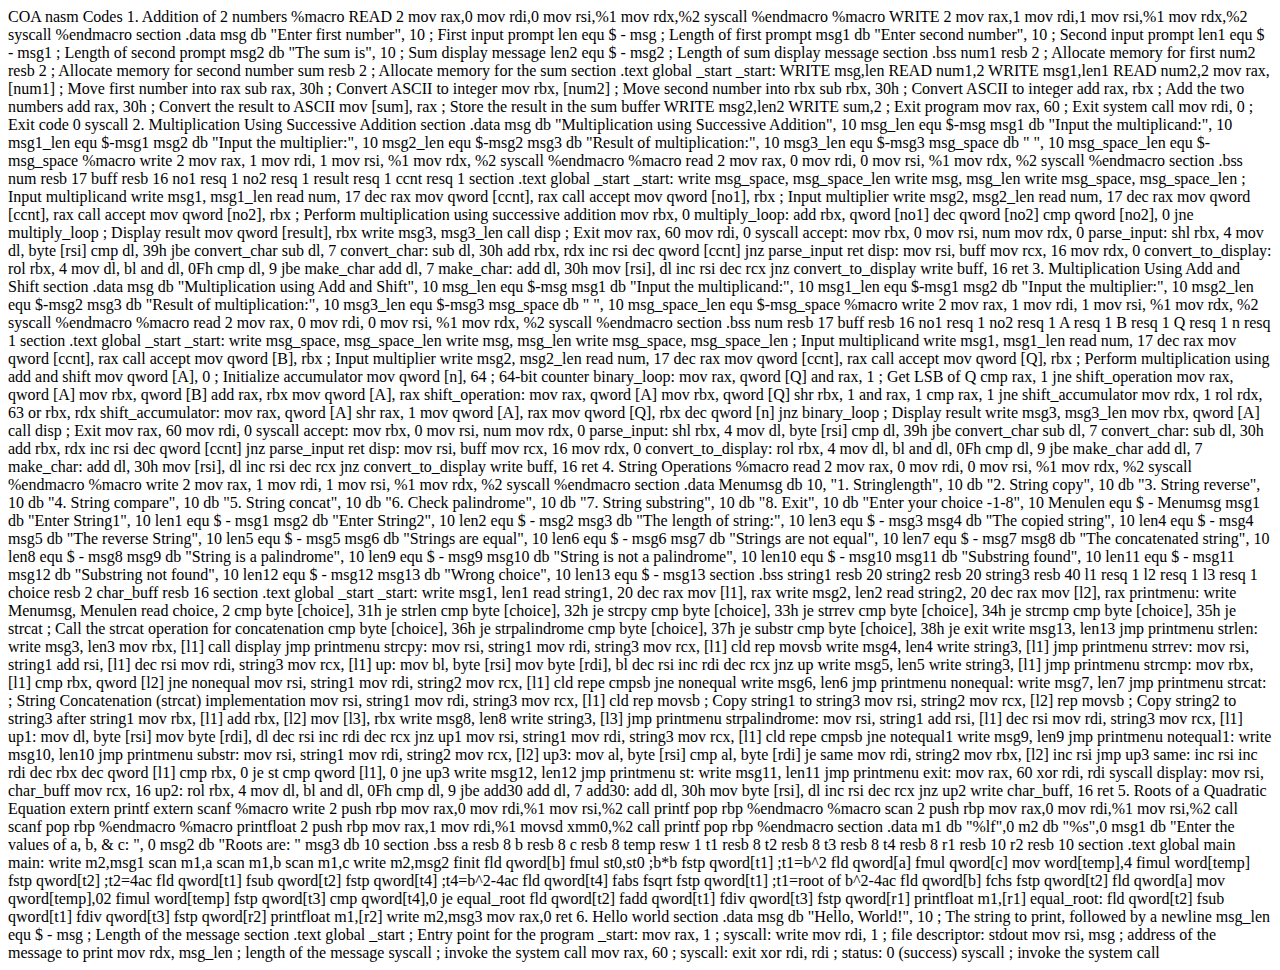
<file: index.html>
<!DOCTYPE html>
<html lang="en">
<head>
    <meta charset="UTF-8">
    <meta name="viewport" content="width=device-width, initial-scale=1.0">
    <title>Document</title>
</head>
<body>
    COA nasm Codes
1. Addition of 2 numbers
%macro READ 2
mov rax,0
mov rdi,0
mov rsi,%1
mov rdx,%2
syscall 
%endmacro
%macro WRITE 2
mov rax,1
mov rdi,1
mov rsi,%1
mov rdx,%2
syscall
%endmacro
section .data
 msg db "Enter first number", 10 ; First input prompt
 len equ $ - msg ; Length of first prompt
 msg1 db "Enter second number", 10 ; Second input prompt
 len1 equ $ - msg1 ; Length of second prompt
 msg2 db "The sum is", 10 ; Sum display message
 len2 equ $ - msg2 ; Length of sum display message
section .bss
 num1 resb 2 ; Allocate memory for first
 num2 resb 2 ; Allocate memory for second number
 sum resb 2 ; Allocate memory for the sum
section .text
global _start
_start:
 WRITE msg,len
 READ num1,2
 WRITE msg1,len1
 READ num2,2
 mov rax, [num1] ; Move first number into rax
 sub rax, 30h ; Convert ASCII to integer
 mov rbx, [num2] ; Move second number into rbx
 sub rbx, 30h ; Convert ASCII to integer
 add rax, rbx ; Add the two numbers
 add rax, 30h ; Convert the result to ASCII
 mov [sum], rax ; Store the result in the sum buffer
 WRITE msg2,len2
 WRITE sum,2
 
 ; Exit program
 mov rax, 60 ; Exit system call
 mov rdi, 0 ; Exit code 0
 syscall
2. Multiplication Using Successive Addition
section .data
msg db "Multiplication using Successive Addition", 10
msg_len equ $-msg
msg1 db "Input the multiplicand:", 10
msg1_len equ $-msg1
msg2 db "Input the multiplier:", 10
msg2_len equ $-msg2
msg3 db "Result of multiplication:", 10
msg3_len equ $-msg3
msg_space db " ", 10
msg_space_len equ $-msg_space
%macro write 2
 mov rax, 1
 mov rdi, 1
 mov rsi, %1
 mov rdx, %2
 syscall
%endmacro
%macro read 2
 mov rax, 0
 mov rdi, 0
 mov rsi, %1
 mov rdx, %2
 syscall
%endmacro
section .bss
num resb 17
buff resb 16
no1 resq 1
no2 resq 1
result resq 1
ccnt resq 1
section .text
global _start
_start:
 write msg_space, msg_space_len
 write msg, msg_len
 write msg_space, msg_space_len
 ; Input multiplicand
 write msg1, msg1_len
 read num, 17
 dec rax
 mov qword [ccnt], rax
 call accept
 mov qword [no1], rbx
 ; Input multiplier
 write msg2, msg2_len
 read num, 17
 dec rax
 mov qword [ccnt], rax
 call accept
 mov qword [no2], rbx
 ; Perform multiplication using successive addition
 mov rbx, 0
multiply_loop:
 add rbx, qword [no1]
 dec qword [no2]
 cmp qword [no2], 0
 jne multiply_loop
 ; Display result
 mov qword [result], rbx
 write msg3, msg3_len
 call disp
 ; Exit
 mov rax, 60
 mov rdi, 0
 syscall
accept:
 mov rbx, 0
 mov rsi, num
 mov rdx, 0
parse_input:
 shl rbx, 4
 mov dl, byte [rsi]
 cmp dl, 39h
 jbe convert_char
 sub dl, 7
convert_char:
 sub dl, 30h
 add rbx, rdx
 inc rsi
 dec qword [ccnt]
 jnz parse_input
 ret
disp:
 mov rsi, buff
 mov rcx, 16
 mov rdx, 0
convert_to_display:
 rol rbx, 4
 mov dl, bl
 and dl, 0Fh
 cmp dl, 9
 jbe make_char
 add dl, 7
make_char:
 add dl, 30h
 mov [rsi], dl
 inc rsi
 dec rcx
 jnz convert_to_display
 write buff, 16
 ret
3. Multiplication Using Add and Shift
section .data
msg db "Multiplication using Add and Shift", 10
msg_len equ $-msg
msg1 db "Input the multiplicand:", 10
msg1_len equ $-msg1
msg2 db "Input the multiplier:", 10
msg2_len equ $-msg2
msg3 db "Result of multiplication:", 10
msg3_len equ $-msg3
msg_space db " ", 10
msg_space_len equ $-msg_space
%macro write 2
 mov rax, 1
 mov rdi, 1
 mov rsi, %1
 mov rdx, %2
 syscall
%endmacro
%macro read 2
 mov rax, 0
 mov rdi, 0
 mov rsi, %1
 mov rdx, %2
 syscall
%endmacro
section .bss
num resb 17
buff resb 16
no1 resq 1
no2 resq 1
A resq 1
B resq 1
Q resq 1
n resq 1
section .text
global _start
_start:
 write msg_space, msg_space_len
 write msg, msg_len
 write msg_space, msg_space_len
 ; Input multiplicand
 write msg1, msg1_len
 read num, 17
 dec rax
 mov qword [ccnt], rax
 call accept
 mov qword [B], rbx
 ; Input multiplier
 write msg2, msg2_len
 read num, 17
 dec rax
 mov qword [ccnt], rax
 call accept
 mov qword [Q], rbx
 ; Perform multiplication using add and shift
 mov qword [A], 0 ; Initialize accumulator
 mov qword [n], 64 ; 64-bit counter
binary_loop:
 mov rax, qword [Q]
 and rax, 1 ; Get LSB of Q
 cmp rax, 1
 jne shift_operation
 mov rax, qword [A]
 mov rbx, qword [B]
 add rax, rbx
 mov qword [A], rax
shift_operation:
 mov rax, qword [A]
 mov rbx, qword [Q]
 shr rbx, 1
 and rax, 1
 cmp rax, 1
 jne shift_accumulator
 mov rdx, 1
 rol rdx, 63
 or rbx, rdx
shift_accumulator:
 mov rax, qword [A]
 shr rax, 1
 mov qword [A], rax
 mov qword [Q], rbx
 dec qword [n]
 jnz binary_loop
 ; Display result
 write msg3, msg3_len
 mov rbx, qword [A]
 call disp
 ; Exit
 mov rax, 60
 mov rdi, 0
 syscall
accept:
 mov rbx, 0
 mov rsi, num
 mov rdx, 0
parse_input:
 shl rbx, 4
 mov dl, byte [rsi]
 cmp dl, 39h
 jbe convert_char
 sub dl, 7
convert_char:
 sub dl, 30h
 add rbx, rdx
 inc rsi
 dec qword [ccnt]
 jnz parse_input
 ret
disp:
 mov rsi, buff
 mov rcx, 16
 mov rdx, 0
convert_to_display:
 rol rbx, 4
 mov dl, bl
 and dl, 0Fh
 cmp dl, 9
 jbe make_char
 add dl, 7
make_char:
 add dl, 30h
 mov [rsi], dl
 inc rsi
 dec rcx
 jnz convert_to_display
 write buff, 16
 ret
4. String Operations
%macro read 2
 mov rax, 0
 mov rdi, 0
 mov rsi, %1
 mov rdx, %2
 syscall
%endmacro
%macro write 2
 mov rax, 1
 mov rdi, 1
 mov rsi, %1
 mov rdx, %2
 syscall
%endmacro
section .data
Menumsg db 10, "1. Stringlength", 10
 db "2. String copy", 10
 db "3. String reverse", 10
 db "4. String compare", 10
 db "5. String concat", 10
 db "6. Check palindrome", 10
 db "7. String substring", 10
 db "8. Exit", 10
 db "Enter your choice -1-8", 10
Menulen equ $ - Menumsg
msg1 db "Enter String1", 10
len1 equ $ - msg1
msg2 db "Enter String2", 10
len2 equ $ - msg2
msg3 db "The length of string:", 10
len3 equ $ - msg3
msg4 db "The copied string", 10
len4 equ $ - msg4
msg5 db "The reverse String", 10
len5 equ $ - msg5
msg6 db "Strings are equal", 10
len6 equ $ - msg6
msg7 db "Strings are not equal", 10
len7 equ $ - msg7
msg8 db "The concatenated string", 10
len8 equ $ - msg8
msg9 db "String is a palindrome", 10
len9 equ $ - msg9
msg10 db "String is not a palindrome", 10
len10 equ $ - msg10
msg11 db "Substring found", 10
len11 equ $ - msg11
msg12 db "Substring not found", 10
len12 equ $ - msg12
msg13 db "Wrong choice", 10
len13 equ $ - msg13
section .bss
string1 resb 20
string2 resb 20
string3 resb 40
l1 resq 1
l2 resq 1
l3 resq 1
choice resb 2
char_buff resb 16
section .text
global _start
_start:
 write msg1, len1
 read string1, 20
 dec rax
 mov [l1], rax
 write msg2, len2
 read string2, 20
 dec rax
 mov [l2], rax
printmenu:
 write Menumsg, Menulen
 read choice, 2
 cmp byte [choice], 31h
 je strlen
 cmp byte [choice], 32h
 je strcpy
 cmp byte [choice], 33h
 je strrev
 cmp byte [choice], 34h
 je strcmp
 cmp byte [choice], 35h
 je strcat ; Call the strcat operation for concatenation
 cmp byte [choice], 36h
 je strpalindrome
 cmp byte [choice], 37h
 je substr
 cmp byte [choice], 38h
 je exit
 write msg13, len13
 jmp printmenu
strlen:
 write msg3, len3
 mov rbx, [l1]
 call display
 jmp printmenu
strcpy:
 mov rsi, string1
 mov rdi, string3
 mov rcx, [l1]
 cld
 rep movsb
 write msg4, len4
 write string3, [l1]
 jmp printmenu
strrev:
 mov rsi, string1
 add rsi, [l1]
 dec rsi
 mov rdi, string3
 mov rcx, [l1]
up:
 mov bl, byte [rsi]
 mov byte [rdi], bl
 dec rsi
 inc rdi
 dec rcx
 jnz up
 write msg5, len5
 write string3, [l1]
 jmp printmenu
strcmp:
 mov rbx, [l1]
 cmp rbx, qword [l2]
 jne nonequal
 mov rsi, string1
 mov rdi, string2
 mov rcx, [l1]
 cld
 repe cmpsb
 jne nonequal
 write msg6, len6
 jmp printmenu
nonequal:
 write msg7, len7
 jmp printmenu
strcat: ; String Concatenation (strcat) implementation
 mov rsi, string1
 mov rdi, string3
 mov rcx, [l1]
 cld
 rep movsb ; Copy string1 to string3
 mov rsi, string2
 mov rcx, [l2]
 rep movsb ; Copy string2 to string3 after string1
 mov rbx, [l1]
 add rbx, [l2]
 mov [l3], rbx
 write msg8, len8
 write string3, [l3]
 jmp printmenu
strpalindrome:
 mov rsi, string1
 add rsi, [l1]
 dec rsi
 mov rdi, string3
 mov rcx, [l1]
up1:
 mov dl, byte [rsi]
 mov byte [rdi], dl
 dec rsi
 inc rdi
 dec rcx
 jnz up1
 mov rsi, string1
 mov rdi, string3
 mov rcx, [l1]
 cld
 repe cmpsb
 jne notequal1
 write msg9, len9
 jmp printmenu
notequal1:
 write msg10, len10
 jmp printmenu
substr:
 mov rsi, string1
 mov rdi, string2
 mov rcx, [l2]
up3:
 mov al, byte [rsi]
 cmp al, byte [rdi]
 je same
 mov rdi, string2
 mov rbx, [l2]
 inc rsi
 jmp up3
same:
 inc rsi
 inc rdi
 dec rbx
 dec qword [l1]
 cmp rbx, 0
 je st
 cmp qword [l1], 0
 jne up3
 write msg12, len12
 jmp printmenu
st:
 write msg11, len11
 jmp printmenu
exit:
 mov rax, 60
 xor rdi, rdi
 syscall
display:
 mov rsi, char_buff
 mov rcx, 16
up2:
 rol rbx, 4
 mov dl, bl
 and dl, 0Fh
 cmp dl, 9
 jbe add30
 add dl, 7
add30:
 add dl, 30h
 mov byte [rsi], dl
 inc rsi
 dec rcx
 jnz up2
 write char_buff, 16
 ret
5. Roots of a Quadratic Equation
extern printf
extern scanf
%macro write 2
push rbp
mov rax,0
mov rdi,%1
mov rsi,%2
call printf
pop rbp
%endmacro
%macro scan 2
push rbp
mov rax,0
mov rdi,%1
mov rsi,%2
call scanf
pop rbp
%endmacro
%macro printfloat 2
push rbp
mov rax,1
mov rdi,%1
movsd xmm0,%2
call printf
pop rbp
%endmacro
section .data
m1 db "%lf",0
m2 db "%s",0
msg1 db "Enter the values of a, b, & c: ", 0
msg2 db "Roots are: "
msg3 db 10
section .bss
a resb 8
b resb 8
c resb 8
temp resw 1
t1 resb 8
t2 resb 8
t3 resb 8
t4 resb 8
r1 resb 10
r2 resb 10
section .text
global main
main:
write m2,msg1
scan m1,a
scan m1,b
scan m1,c
write m2,msg2
finit
fld qword[b]
fmul st0,st0 ;b*b
fstp qword[t1] ;t1=b^2
fld qword[a]
fmul qword[c]
mov word[temp],4
fimul word[temp]
fstp qword[t2] ;t2=4ac
fld qword[t1]
fsub qword[t2]
fstp qword[t4] ;t4=b^2-4ac
fld qword[t4]
fabs
fsqrt
fstp qword[t1] ;t1=root of b^2-4ac
fld qword[b]
fchs
fstp qword[t2]
fld qword[a]
mov qword[temp],02
fimul word[temp]
fstp qword[t3]
cmp qword[t4],0
je equal_root
fld qword[t2]
fadd qword[t1]
fdiv qword[t3]
fstp qword[r1]
printfloat m1,[r1]
equal_root:
fld qword[t2]
fsub qword[t1]
fdiv qword[t3]
fstp qword[r2]
printfloat m1,[r2]
write m2,msg3
mov rax,0
ret
6. Hello world
section .data
 msg db "Hello, World!", 10 ; The string to print, followed by a newline
 msg_len equ $ - msg ; Length of the message
section .text
 global _start ; Entry point for the program
_start:
 mov rax, 1 ; syscall: write
 mov rdi, 1 ; file descriptor: stdout
 mov rsi, msg ; address of the message to print
 mov rdx, msg_len ; length of the message
 syscall ; invoke the system call
 mov rax, 60 ; syscall: exit
 xor rdi, rdi ; status: 0 (success)
 syscall ; invoke the system call
</body>
</html>
</file>
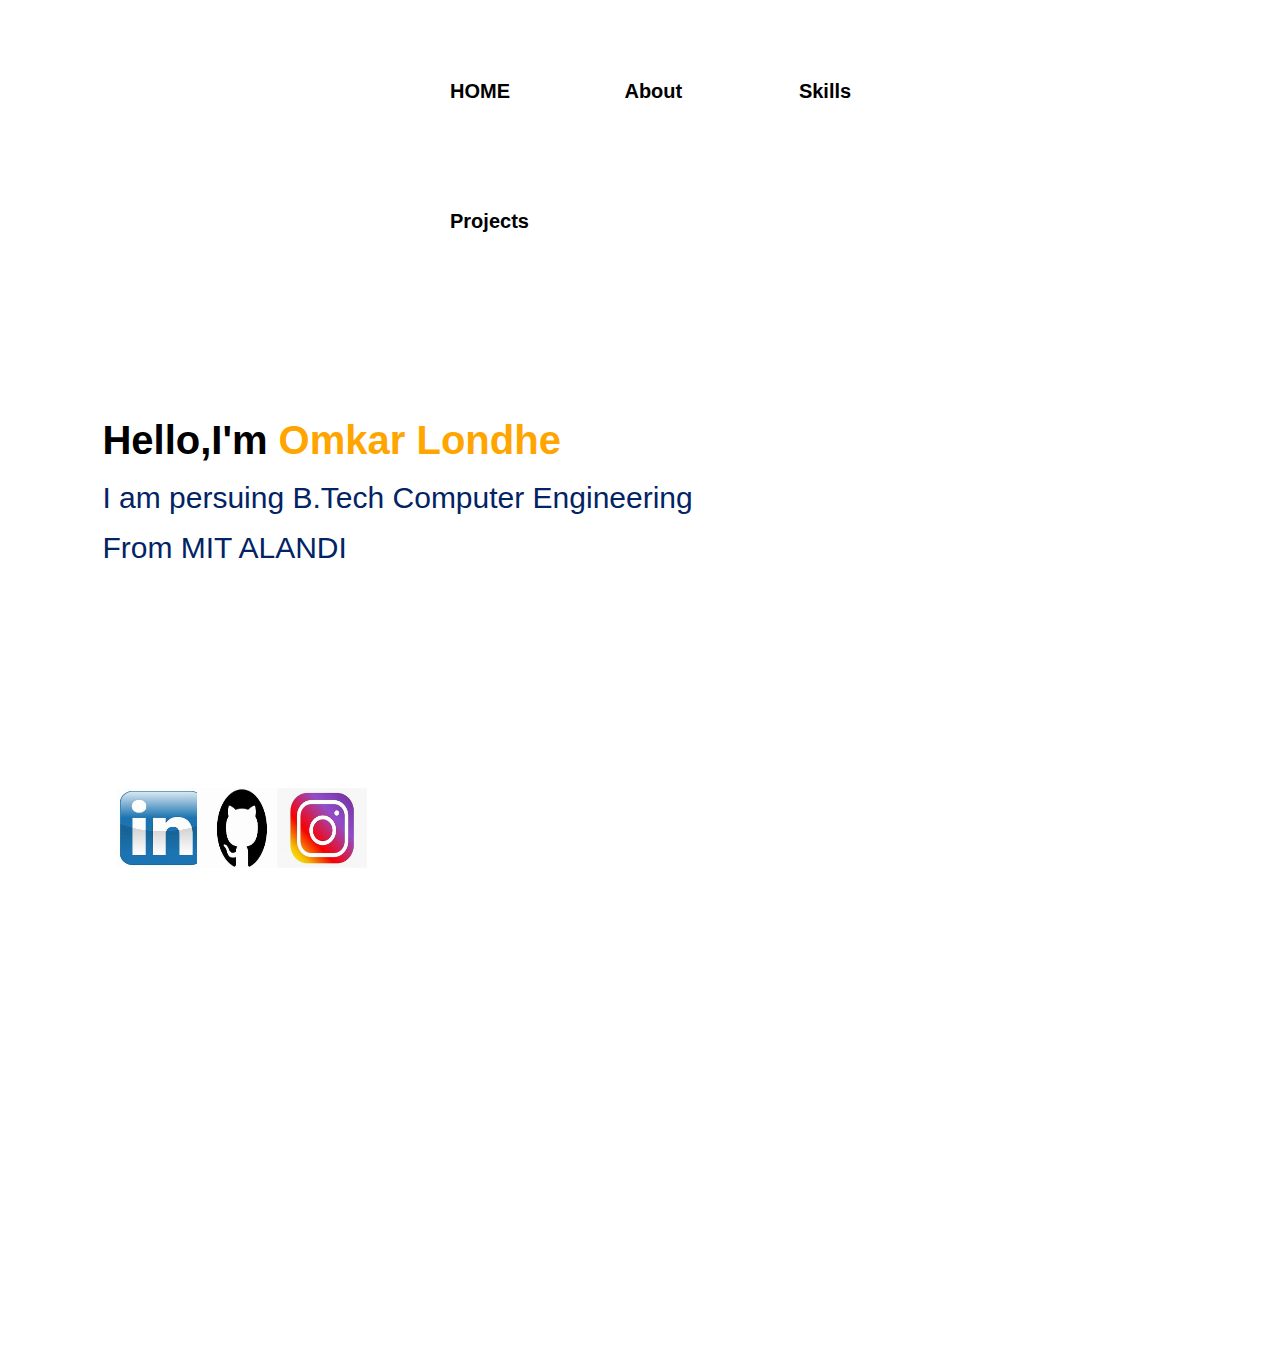
<file: index/index.html>
<!DOCTYPE html>
<html lang="en">
<head>
    <meta charset="UTF-8">
    <meta http-equiv="X-UA-Compatible" content="IE-edge">
    <meta name="viewport" content="width=device-width", initial-scale="1.0">
    <title>Personal Portfollio</title>
    <link rel="stylesheet" href="Style.css">
</head>
<body>
    <div class="hero">
        <div class="navbar">
        <nav >
            <ul id="nav1">
                <li><a href="#">HOME</a></li>
                <li><a href="#">About</a></li>
                <li><a href="../Certificates/Cerrtificates.html">Skills</a></li>
                <li><a href="#">Projects</a></li>
            </ul>
        </nav>
    </div>
        <div class="detel">
            <h1>Hello,I'm<span> Omkar Londhe</span></h1>
            <p>I am persuing B.Tech Computer Engineering <br>
                From MIT ALANDI
            </p>
            <div class="Socialmedia">
                <ul>
                    <li> <a href="https://www.linkedin.com/in/omkar-londhe-ba2aa2295?utm_source=share&utm_campaign=share_via&utm_content=profile&utm_medium=android_app"> <img  id="img" href=""  src="linkedin.jpeg" ></li></a><br>
                    <li> <a href="https://github.com/omkarlondhe2849"><img id="img" href="" src="github.jpeg" ></li></a>
                    <li> <a href="https://www.instagram.com/omkar_londhe_123"><img id="img" href="" src="insta.jpeg" ></li></a>
                </ul>
            </div>
        </div>
    </div>
</body>
</html>
</file>
<file: index/Style.css>
*{
    margin: 0;
    padding: 0;
    font-family: sans-serif;
  
}

.hero{
    position: relative;
    width: 100%;
    height: 150vh;
    background:white;
}

nav{
    display: flex;
    width: 50%;
    margin: auto;
    padding: 20px 0;
    align-items: center;
    justify-content: space-between;
}

nav ul li{
    display: inline-block;
    list-style: none;
    margin: 50px;
    

}

nav ul li a{
    text-decoration: none;
    color:black;
    font-weight: bold;
    font-size: 20px;
    margin-left: 70px;
    
}

nav ul li a:hover{
    color: red;

}

.detel{
    margin-left: 8%;
    margin-top: 5%;
}

.detel h1{
    font-size:40px;
    color: black;
    margin-bottom: 10px;
}

span{
    color: orange;

}

.detel h1{
    margin-top: 10%;
}
.detel p{
    color: rgb(2, 35, 100);
    line-height: 50px;
    font-size: 30px;
    
}

.Socialmedia ul {
    list-style: none;
    padding: 0;
    margin: 0;
    display: flex;
}

.Socialmedia li {
    margin: 5px;
    width: 50px; 

}
 p{
  align-items: center;  
  margin-right: 10px;
  
 }

li{
padding: 10px;
width: 50px;
height: 10px;
background-attachment: cover;
display: inline-flex;
margin: 50px;
}

#img{
    height: 80px;
    width: 90px;
    margin-top: 200px;

}
</file>
